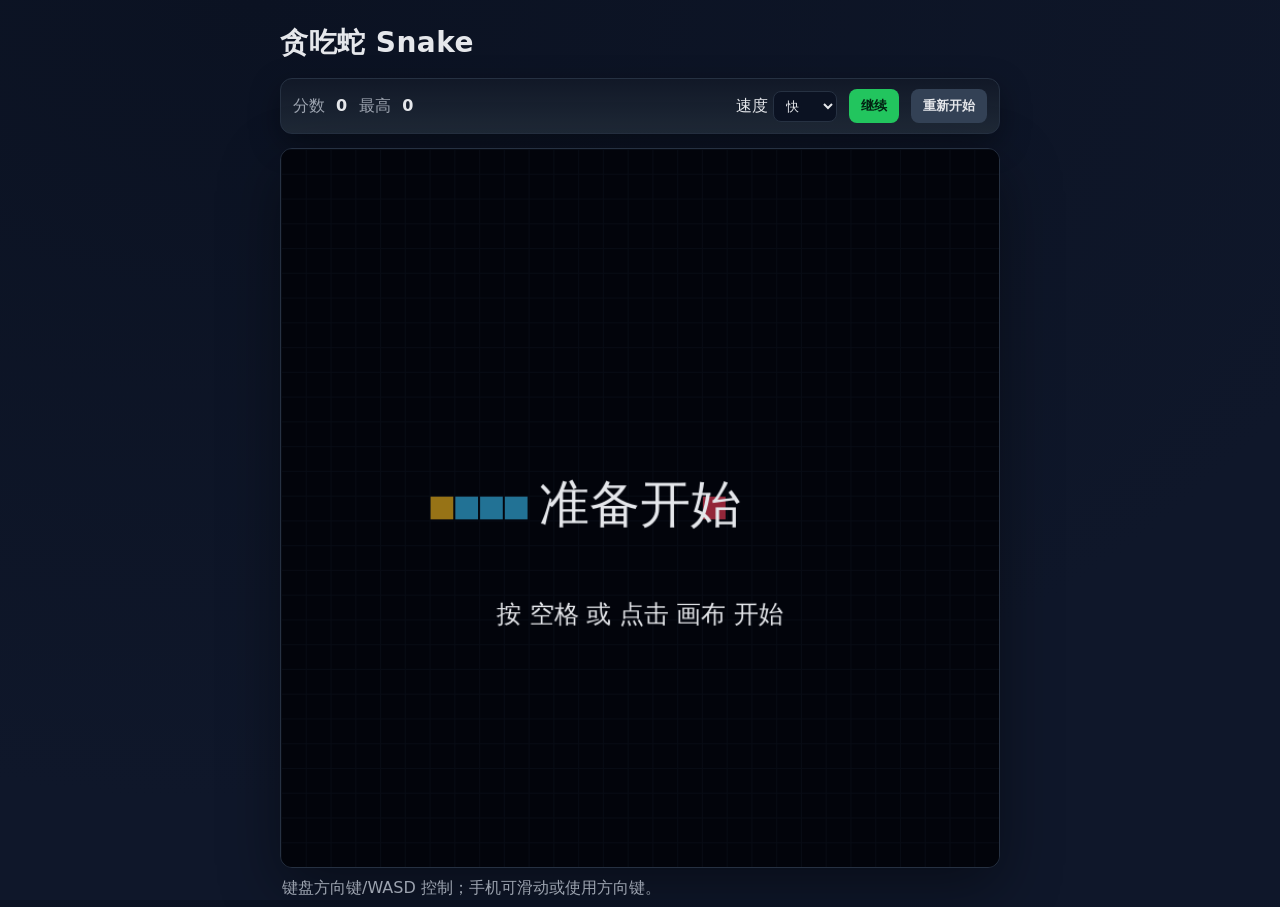
<file: snake/index.html>
<!DOCTYPE html>
<html lang="zh-CN">
<head>
  <meta charset="utf-8" />
  <meta name="viewport" content="width=device-width, initial-scale=1, user-scalable=no" />
  <title>贪吃蛇 Snake</title>
  <link rel="stylesheet" href="./style.css" />
</head>
<body>
  <main class="app">
    <h1>贪吃蛇 Snake</h1>

    <section class="hud">
      <div class="hud-left">
        <div class="stat"><span>分数</span> <strong id="score">0</strong></div>
        <div class="stat"><span>最高</span> <strong id="highScore">0</strong></div>
      </div>
      <div class="hud-right">
        <label class="speed">
          <span>速度</span>
          <select id="speedSelect" aria-label="速度">
            <option value="200">慢</option>
            <option value="140">中</option>
            <option value="100" selected>快</option>
            <option value="80">极快</option>
          </select>
        </label>
        <button id="pauseBtn" class="btn">暂停</button>
        <button id="restartBtn" class="btn btn-secondary">重新开始</button>
      </div>
    </section>

    <canvas id="board" width="480" height="480" aria-label="游戏画布" role="img"></canvas>

    <section class="dpad" aria-label="方向控制">
      <button class="dpad-btn up" data-dir="up" aria-label="向上">▲</button>
      <div class="middle">
        <button class="dpad-btn left" data-dir="left" aria-label="向左">◀</button>
        <button class="dpad-btn right" data-dir="right" aria-label="向右">▶</button>
      </div>
      <button class="dpad-btn down" data-dir="down" aria-label="向下">▼</button>
    </section>

    <p class="hint">键盘方向键/WASD 控制；手机可滑动或使用方向键。</p>
  </main>

  <script src="./main.js"></script>
</body>
</html>
</file>
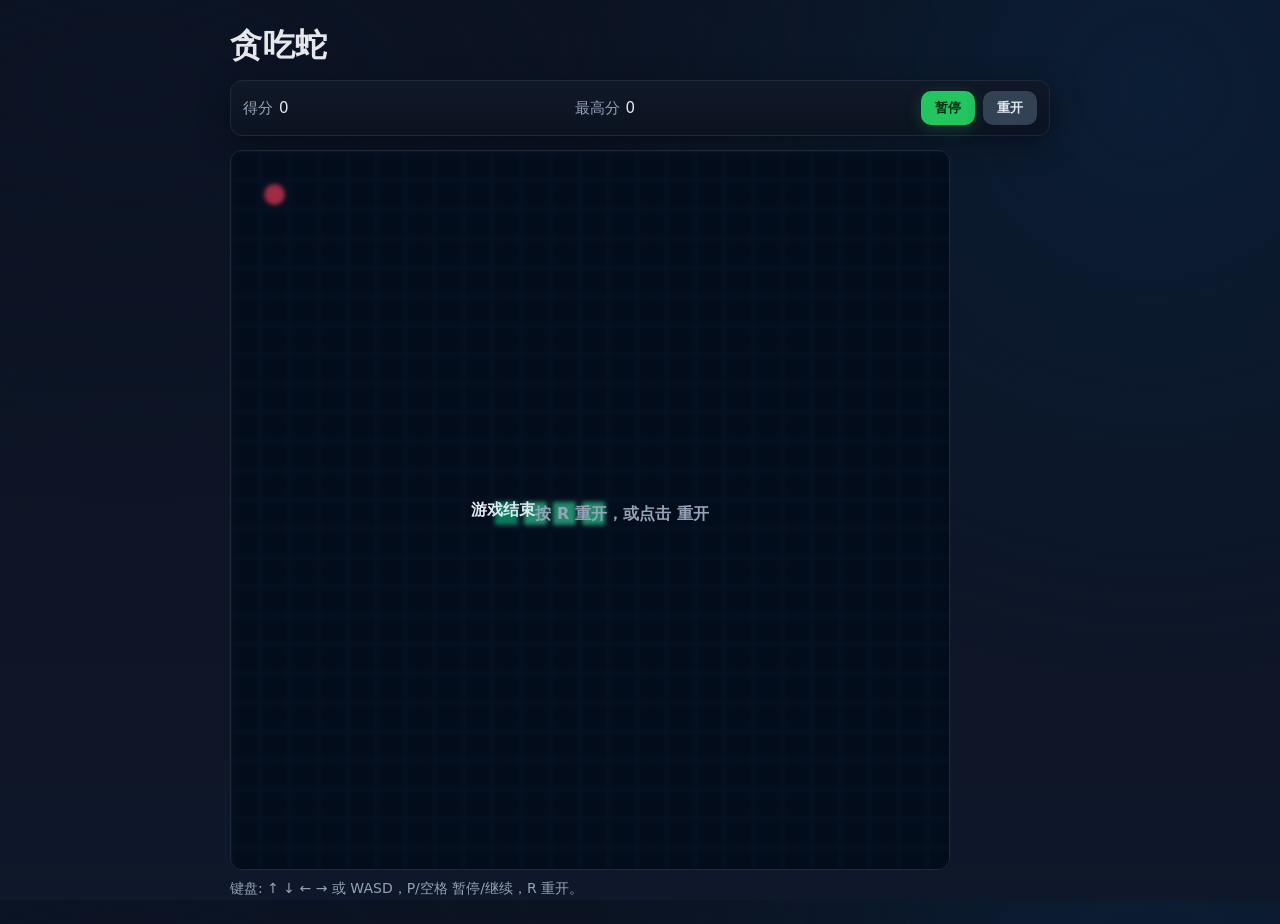
<file: web/snake/index.html>
<!DOCTYPE html>
<html lang="zh-CN">
<head>
  <meta charset="utf-8" />
  <meta name="viewport" content="width=device-width, initial-scale=1, viewport-fit=cover" />
  <title>贪吃蛇 Snake</title>
  <link rel="stylesheet" href="styles.css" />
</head>
<body>
  <main class="container">
    <h1 class="title">贪吃蛇</h1>

    <section class="hud" aria-label="游戏信息">
      <div class="stat"><span class="label">得分</span><span id="score">0</span></div>
      <div class="stat"><span class="label">最高分</span><span id="highScore">0</span></div>
      <div class="buttons">
        <button id="pauseBtn" class="btn" aria-pressed="false">暂停</button>
        <button id="restartBtn" class="btn btn-secondary">重开</button>
      </div>
    </section>

    <section class="stage">
      <div class="canvas-wrap">
        <canvas id="gameCanvas" width="640" height="640" aria-label="游戏画布" role="img"></canvas>
        <div id="overlay" class="overlay hidden" aria-live="polite"></div>
      </div>
    </section>

    <section class="touch-controls" aria-label="触屏控制">
      <div class="row">
        <button id="btnUp" class="ctrl" aria-label="上">▲</button>
      </div>
      <div class="row">
        <button id="btnLeft" class="ctrl" aria-label="左">◀</button>
        <button id="btnDown" class="ctrl" aria-label="下">▼</button>
        <button id="btnRight" class="ctrl" aria-label="右">▶</button>
      </div>
      <div class="row wide">
        <button id="btnPause" class="ctrl wide" aria-label="暂停或继续">暂停/继续</button>
        <button id="btnRestart" class="ctrl wide" aria-label="重开游戏">重开</button>
      </div>
    </section>

    <p class="help">键盘: ↑ ↓ ← → 或 WASD，P/空格 暂停/继续，R 重开。</p>
  </main>

  <script src="game.js"></script>
</body>
</html>
</file>
<file: snake/style.css>
* { box-sizing: border-box; }
:root {
  --bg: #0f172a;          /* slate-900 */
  --panel: #111827;       /* gray-900 */
  --panel-2: #1f2937;     /* gray-800 */
  --text: #e5e7eb;        /* gray-200 */
  --muted: #9ca3af;       /* gray-400 */
  --accent: #22c55e;      /* green-500 */
  --accent-2: #16a34a;    /* green-600 */
  --danger: #ef4444;      /* red-500 */
  --snake: #38bdf8;       /* sky-400 */
  --snake-head: #fbbf24;  /* amber-400 */
  --food: #f43f5e;        /* rose-500 */
}

html, body { height: 100%; }
body {
  margin: 0;
  font-family: ui-sans-serif, system-ui, -apple-system, Segoe UI, Roboto, Ubuntu, Cantarell, Noto Sans, Helvetica Neue, Arial, "Apple Color Emoji", "Segoe UI Emoji";
  color: var(--text);
  background: radial-gradient(1200px 800px at 20% 0%, #0b1222, var(--bg));
  display: grid;
  place-items: center;
  padding: 24px;
}

.app {
  width: min(720px, 100%);
}

h1 {
  margin: 0 0 16px;
  font-size: 28px;
  letter-spacing: 0.5px;
}

.hud {
  display: flex;
  align-items: center;
  justify-content: space-between;
  gap: 12px;
  background: linear-gradient(180deg, var(--panel), var(--panel-2));
  border: 1px solid #263142;
  border-radius: 12px;
  padding: 10px 12px;
  box-shadow: 0 10px 30px rgba(0,0,0,0.35);
}
.hud-left, .hud-right { display: flex; align-items: center; gap: 12px; }
.stat span { color: var(--muted); margin-right: 6px; }

.btn {
  background: var(--accent);
  color: #032213;
  padding: 8px 12px;
  border-radius: 8px;
  border: none;
  cursor: pointer;
  font-weight: 700;
}
.btn:hover { background: var(--accent-2); }
.btn:active { transform: translateY(1px); }
.btn-secondary { background: #334155; color: #e5e7eb; }

.speed select {
  padding: 6px 8px;
  border-radius: 8px;
  background: #0b1222;
  color: var(--text);
  border: 1px solid #263142;
}

canvas#board {
  display: block;
  width: 100%;
  height: auto;
  aspect-ratio: 1 / 1;
  background: #030712;
  border: 1px solid #263142;
  border-radius: 12px;
  margin: 14px 0 10px;
  box-shadow: inset 0 0 0 1px #0b1222, 0 20px 60px rgba(0,0,0,0.4);
}

.dpad { 
  display: grid; 
  grid-template-rows: auto auto auto; 
  justify-content: center; 
  gap: 8px; 
}
.dpad .middle { display: grid; grid-template-columns: auto auto; gap: 8px; }
.dpad-btn {
  width: 64px; height: 64px;
  font-size: 20px;
  border-radius: 12px;
  border: 1px solid #263142;
  background: #0b1222;
  color: var(--text);
  box-shadow: 0 6px 18px rgba(0,0,0,0.35);
}
.dpad-btn:active { background: #142034; }

.hint { color: var(--muted); margin: 8px 2px; }

@media (min-width: 700px) {
  .dpad { display: none; }
}
</file>
<file: web/snake/styles.css>
/* 贪吃蛇 - 样式 */
:root {
  --bg: #0f172a;           /* slate-900 */
  --panel: #111827;        /* gray-900 */
  --panel-2: #0b1220;
  --grid: #0b2640;
  --text: #e5e7eb;         /* gray-200 */
  --muted: #94a3b8;        /* slate-400 */
  --accent: #22c55e;       /* green-500 */
  --accent-2: #16a34a;     /* green-600 */
  --danger: #ef4444;       /* red-500 */
  --snake: #34d399;        /* emerald-400 */
  --snake-head: #10b981;   /* emerald-500 */
  --apple: #f43f5e;        /* rose-500 */
}

* { box-sizing: border-box; }
html, body { height: 100%; }
body {
  margin: 0;
  font-family: ui-sans-serif, system-ui, -apple-system, Segoe UI, Roboto, PingFang SC, Noto Sans CJK SC, "Helvetica Neue", Arial, "Apple Color Emoji", "Segoe UI Emoji";
  color: var(--text);
  background:
    radial-gradient(1200px 600px at 10% 10%, #0b1324 0%, transparent 70%),
    radial-gradient(1000px 1000px at 90% 10%, #0b1d34 0%, transparent 60%),
    linear-gradient(180deg, #0b1220, var(--bg));
}

.container {
  width: min(92vw, 820px);
  margin: 24px auto;
}

.title {
  margin: 0 0 12px 0;
  font-weight: 800;
  letter-spacing: 0.02em;
}

.hud {
  display: flex;
  align-items: center;
  justify-content: space-between;
  gap: 16px;
  background: linear-gradient(180deg, var(--panel), var(--panel-2));
  border: 1px solid #1f2937;
  border-radius: 12px;
  padding: 10px 12px;
  box-shadow: 0 8px 30px rgba(0,0,0,0.35);
}

.stat { font-size: 15px; }
.stat .label { color: var(--muted); margin-right: 6px; }

.buttons { display: inline-flex; gap: 8px; }
.btn {
  appearance: none;
  background: var(--accent);
  color: #062f17;
  border: none;
  border-radius: 10px;
  padding: 8px 14px;
  font-weight: 700;
  cursor: pointer;
  box-shadow: 0 4px 16px rgba(34,197,94,0.25);
}
.btn:hover { background: var(--accent-2); }
.btn:active { transform: translateY(1px); }
.btn[aria-pressed="true"] { filter: saturate(0.8) brightness(0.9); }
.btn.btn-secondary {
  background: #334155;
  color: #e2e8f0;
  box-shadow: 0 4px 16px rgba(15,23,42,0.4);
}
.btn.btn-secondary:hover { background: #475569; }

.stage { margin-top: 14px; }
.canvas-wrap {
  position: relative;
  width: min(92vw, 720px);
  aspect-ratio: 1 / 1; /* keeps a square */
  background: radial-gradient(800px 800px at 50% 50%, #0b1b30, #06101e);
  border: 1px solid #1f2937;
  border-radius: 12px;
  overflow: hidden;
}

#gameCanvas {
  display: block;
  width: 100%;
  height: 100%;
}

.overlay {
  position: absolute;
  inset: 0;
  display: flex;
  align-items: center;
  justify-content: center;
  padding: 24px;
  text-align: center;
  font-weight: 800;
  line-height: 1.4;
  color: #e2e8f0;
  background: rgba(2,6,23,0.35);
  backdrop-filter: blur(2px);
  -webkit-backdrop-filter: blur(2px);
  user-select: none;
  transition: opacity .18s ease;
}
.overlay.hidden { opacity: 0; pointer-events: none; }
.overlay .sub { display: block; font-weight: 600; color: var(--muted); margin-top: 8px; }

.touch-controls {
  margin-top: 14px;
  display: grid;
  gap: 8px;
}
.touch-controls .row { display: flex; justify-content: center; gap: 12px; }
.ctrl {
  min-width: 64px;
  min-height: 48px;
  font-size: 16px;
  background: #0b2847;
  border: 1px solid #1f2937;
  color: #e2e8f0;
  border-radius: 10px;
  box-shadow: inset 0 0 0 1px rgba(148,163,184,0.05), 0 6px 18px rgba(2,6,23,0.4);
}
.ctrl:active { transform: translateY(1px); }
.ctrl.wide { flex: 1; min-width: 120px; }

.help {
  margin-top: 10px;
  color: var(--muted);
  font-size: 14px;
}

@media (hover: hover) and (pointer: fine) {
  .touch-controls { display: none; }
}
</file>
